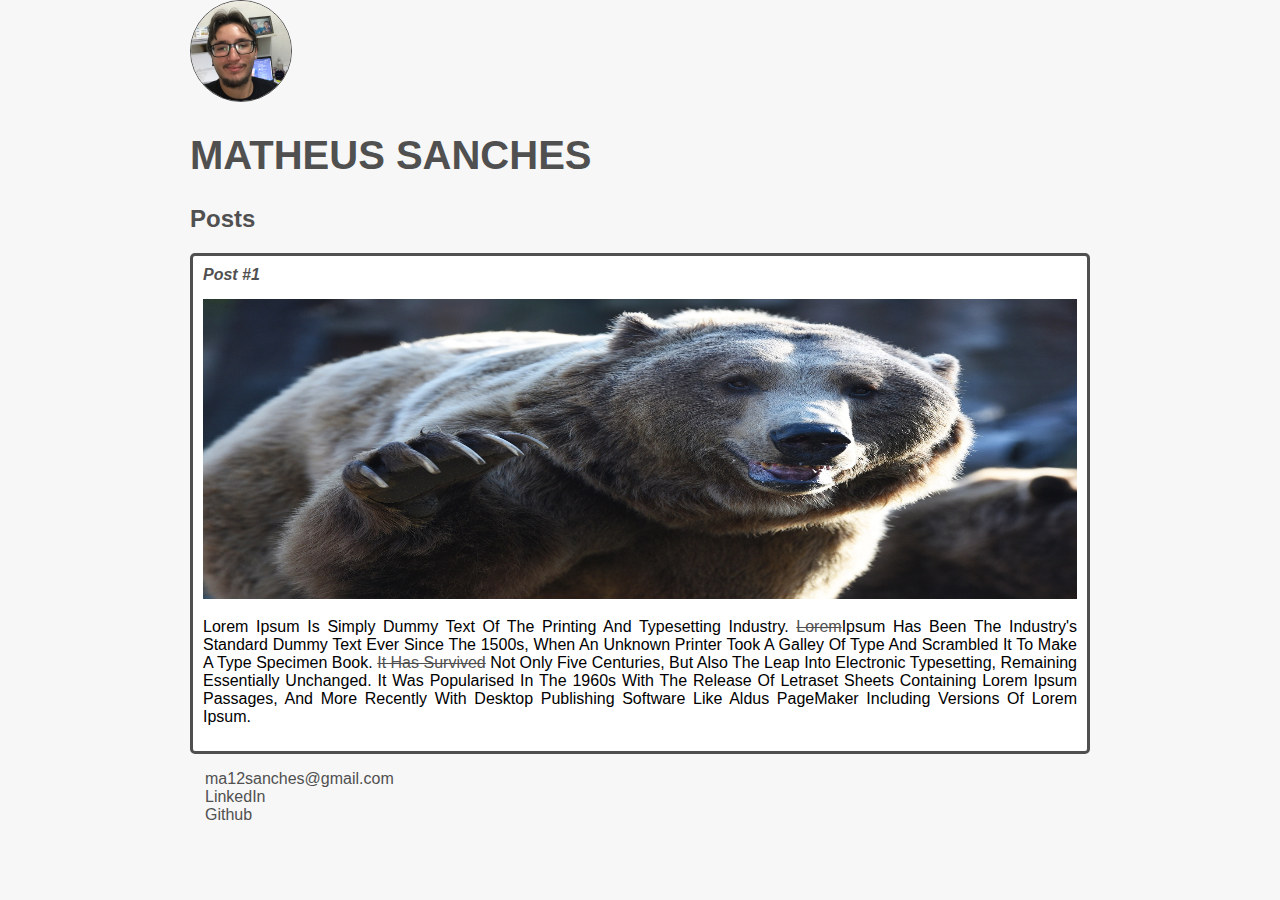
<file: 01-HTML-Class/index.html>
<!DOCTYPE html>
<html>
    <head>
        <meta charset="utf-8">
        <title>Matheus Sanches</title>
        <link rel="stylesheet" href="style.css">
    </head>
    <body>
        <header>
            <img src="matheus.jpg" alt="Rosto do Matheus" id="img_perfil">
            <h1 id="title">Matheus Sanches</h1>
        </header>
        <section>
            <header>
                <h2 class="subtitle">Posts</h2>
            </header>
            <article class="post">
                <header>
                    <h3 class="post_title">Post #1</h3>
                    <img src="urso.jpg" alt="Imagem de um urso pardo" class="post_img">
                </header>
                <p class="post_content">
                    Lorem Ipsum is simply dummy text of the printing and typesetting industry. 
                    <a href="https://www.linkedin.com/in/matheus-sanches-barreiros-96a022207/" target="_blank">Lorem</a>Ipsum has been the industry's standard dummy text ever since the 1500s, when an unknown printer took a galley of type and scrambled it to make a type specimen book. <a href="mailto:matheus@gmail.com">It has survived</a> not only five centuries, but also the leap into electronic typesetting, remaining essentially unchanged. It was popularised in the 1960s with the release of Letraset sheets containing Lorem Ipsum passages, and more recently with desktop publishing software like Aldus PageMaker including versions of Lorem Ipsum.
                </p>
            </article>
        </section>
        <footer>
            <ul class="contacts_list">
                <li>
                    <a href="mailto:ma12sanches@gmail.com" target="_blank">ma12sanches@gmail.com</a>
                </li>
                <li>
                    <a 
                    href="https://www.linkedin.com/in/matheus-sanches-barreiros-96a022207/"
                    target="_blank">LinkedIn
                    </a>
                </li>
                <li>
                    <a href="https://github.com/MatheusSanches02" target="_blank">Github</a>
                </li>
            </ul>
        </footer>
    </body>
</html>
</file>
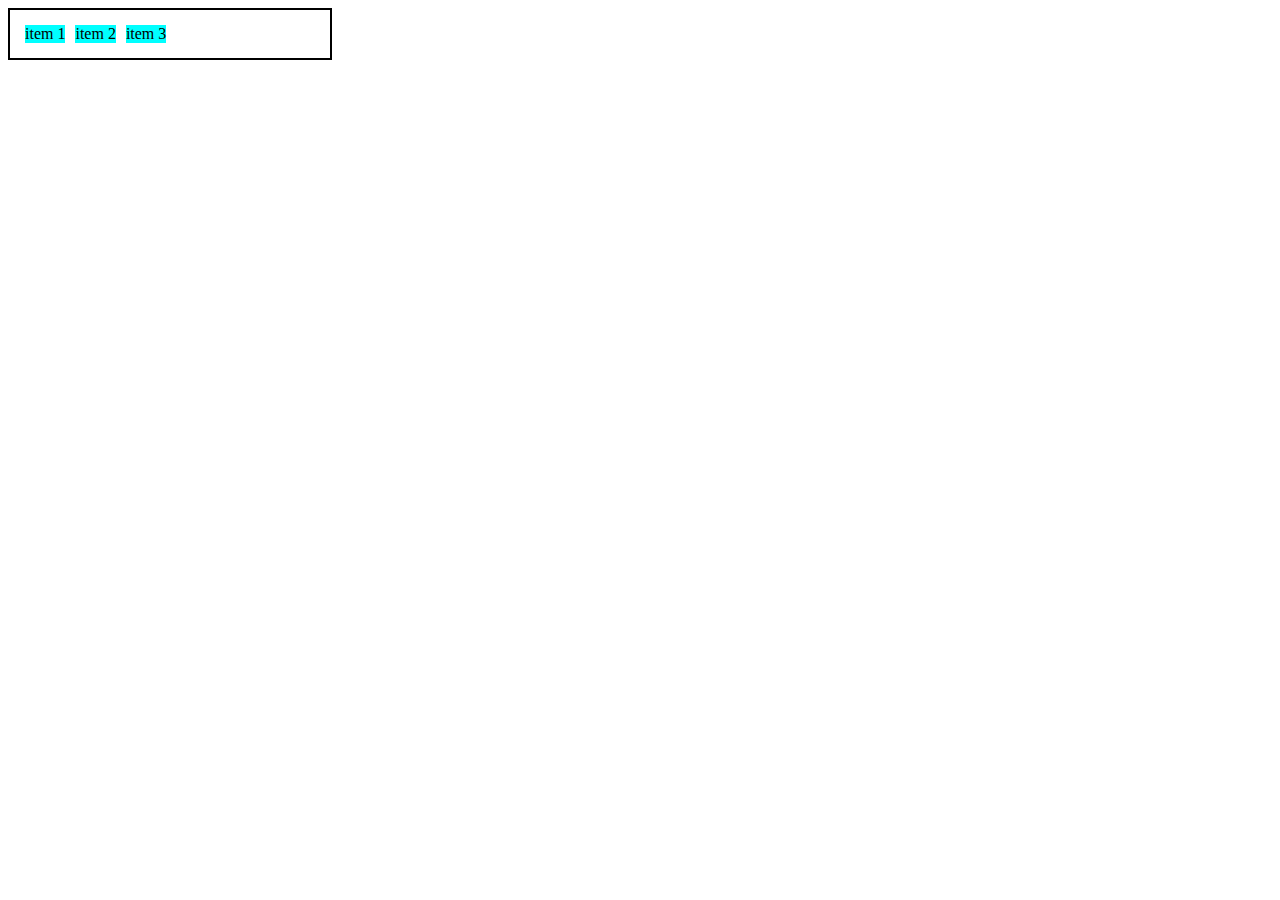
<file: 02-CSS-Flexbox/0-display-flex.html>
<!DOCTYPE html>
<html lang="pt-br">
<head>
    <meta charset="UTF-8">
    <meta name="viewport" content="width=device-width, initial-scale=1.0">
    <title>Fundamentos - Display Flex</title>
    <style>
        .flex{
            max-width: 300px;
            padding: 10px;
            border: 2px solid black;
            display: flex;
        }

        .item{
            background-color: aqua;
            margin: 5px;
        }
    </style>
</head>
<body>
    <div class="flex">
        <div class="item">item 1</div>
        <div class="item">item 2</div>
        <div class="item">item 3</div>
    </div>
</body>
</html>
</file>
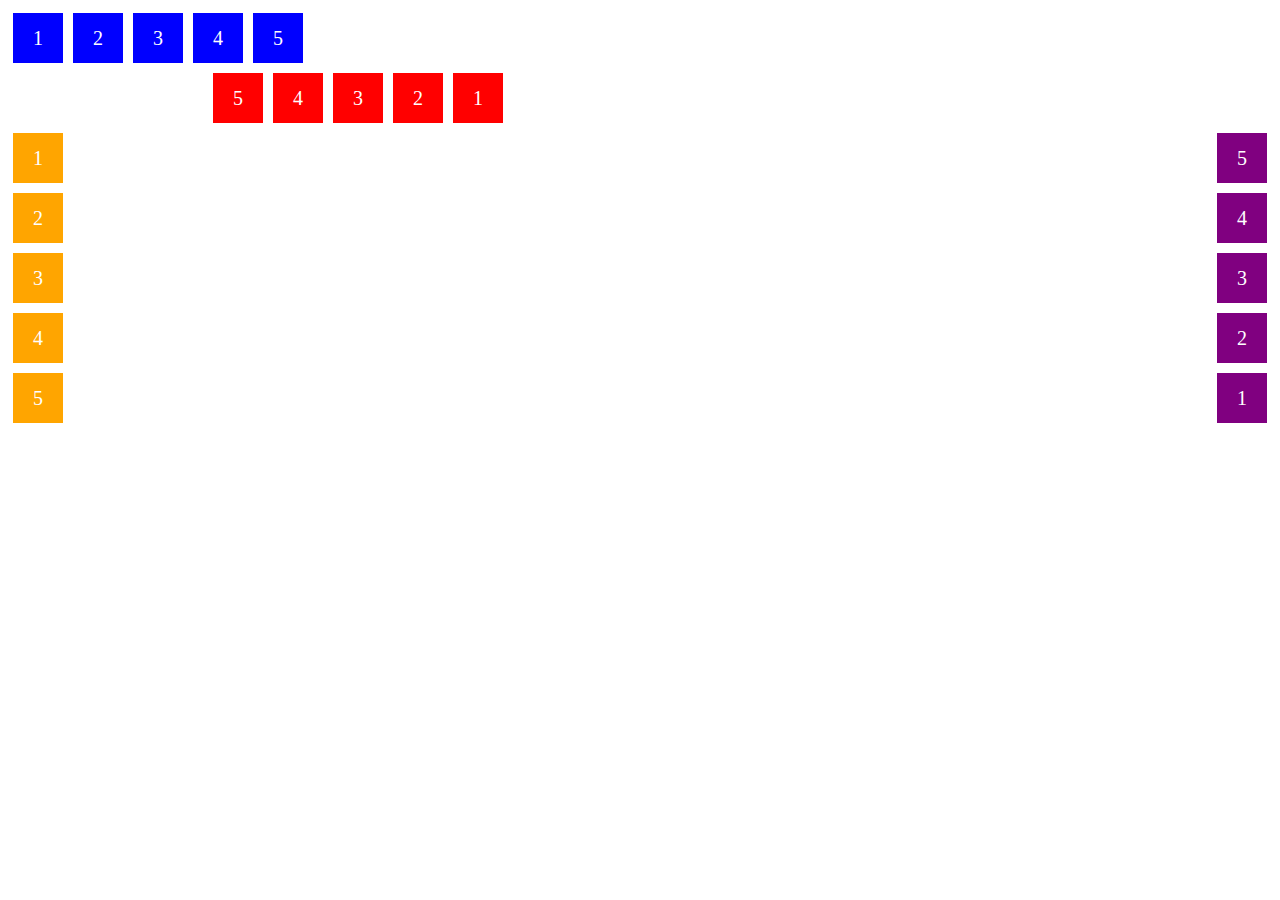
<file: 02-CSS-Flexbox/1-flex-direction.html>
<!DOCTYPE html>
<html lang="en">
<head>
    <meta charset="UTF-8">
    <meta name="viewport" content="width=device-width, initial-scale=1.0">
    <title>Fundamento -Flex Direction</title>
    <style>
        .flex-container{
            margin: 0;
            padding: 0;
            display: flex;
            list-style: none;
            max-width: 500px;
        }

        .flex-item{
            background: blue;
            height: 50px;
            width: 50px;
            line-height: 50px;
            font-size: 20px;
            color: white;
            text-align: center;
            margin: 5px;
        }

        .row{
            flex-direction: row;
        }

        .row-reverse{
            flex-direction: row-reverse;
        }

        .row-reverse li{
            background-color: red;
        }

        .column{
            float: left;
            flex-direction: column;
        }
        .column li{
            background: orange;
        }

        .column-reverse{
            float: right;
            flex-direction: column-reverse;
        }

        .column-reverse li{
            background: purple;
        }
    </style>
</head>
<body>
    <ul class="flex-container row">
        <li class="flex-item">1</li>
        <li class="flex-item">2</li>
        <li class="flex-item">3</li>
        <li class="flex-item">4</li>
        <li class="flex-item">5</li>
    </ul>
    <ul class="flex-container row-reverse">
        <li class="flex-item">1</li>
        <li class="flex-item">2</li>
        <li class="flex-item">3</li>
        <li class="flex-item">4</li>
        <li class="flex-item">5</li>
    </ul>
    <ul class="flex-container column">
        <li class="flex-item">1</li>
        <li class="flex-item">2</li>
        <li class="flex-item">3</li>
        <li class="flex-item">4</li>
        <li class="flex-item">5</li>
    </ul>
    <ul class="flex-container column-reverse">
        <li class="flex-item">1</li>
        <li class="flex-item">2</li>
        <li class="flex-item">3</li>
        <li class="flex-item">4</li>
        <li class="flex-item">5</li>
    </ul>
</body>
</html>
</file>
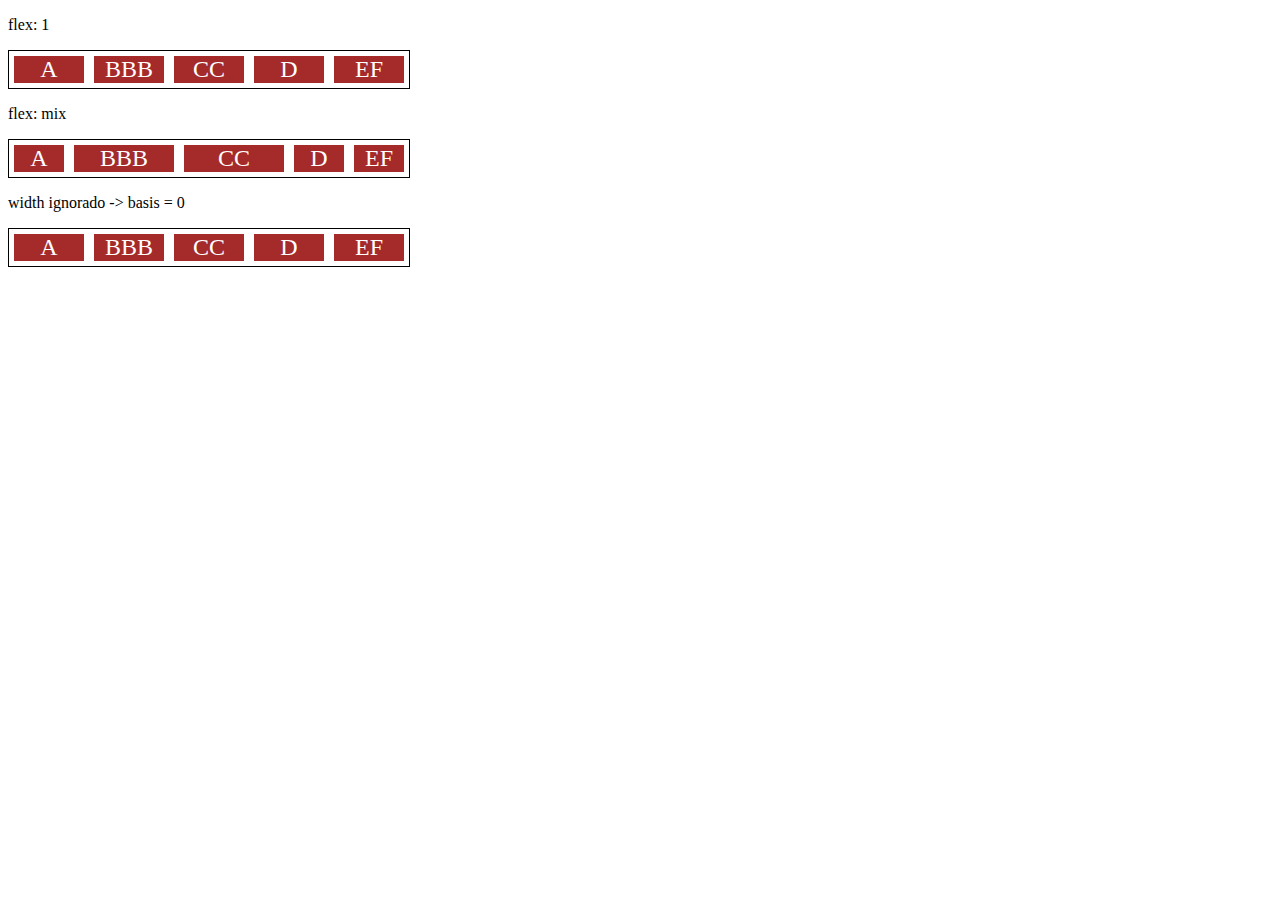
<file: 02-CSS-Flexbox/10-flex.html>
<!DOCTYPE html>
<html lang="en">
<head>
    <meta charset="UTF-8">
    <meta name="viewport" content="width=device-width, initial-scale=1.0">
    <title>Fundamentos - flex</title>
    <style>
        .flex-container{
            display: flex;
            border: 1px solid black;
            max-width: 400px;
            margin-bottom: 10px;
        }

        .item{
            background-color: brown;
            color: white;
            font-size: 24px;
            text-align: center;
            margin: 5PX;
        }

        .flex-1{
            flex: 1; 
            /* grow = 1, shrink = 1, basis = 0 */
        }

        .largura{
            width: 200px;
            /* min-width: 250px; */
        }

        .flex-2{
            flex: 2; 
            /* grow = 2, shrink = 1, basis = 0 */
        }

    </style>
</head>
<body>
    <p>flex: 1</p>
    <div class="flex-container">
        <div class="item flex-1">A</div>
        <div class="item flex-1">BBB</div>
        <div class="item flex-1">CC</div>
        <div class="item flex-1">D</div>
        <div class="item flex-1">EF</div>
    </div>

    <p>flex: mix</p>
    <div class="flex-container">
        <div class="item flex-1">A</div>
        <div class="item flex-2">BBB</div>
        <div class="item flex-2">CC</div>
        <div class="item flex-1">D</div>
        <div class="item flex-1">EF</div>
    </div>

    <p>width ignorado -> basis = 0</p>

    <div class="flex-container">
        <div class="item flex-1 largura">A</div>
        <div class="item flex-1 largura">BBB</div>
        <div class="item flex-1 largura">CC</div>
        <div class="item flex-1 largura">D</div>
        <div class="item flex-1 largura">EF</div>
    </div>
</body>
</html>
</file>
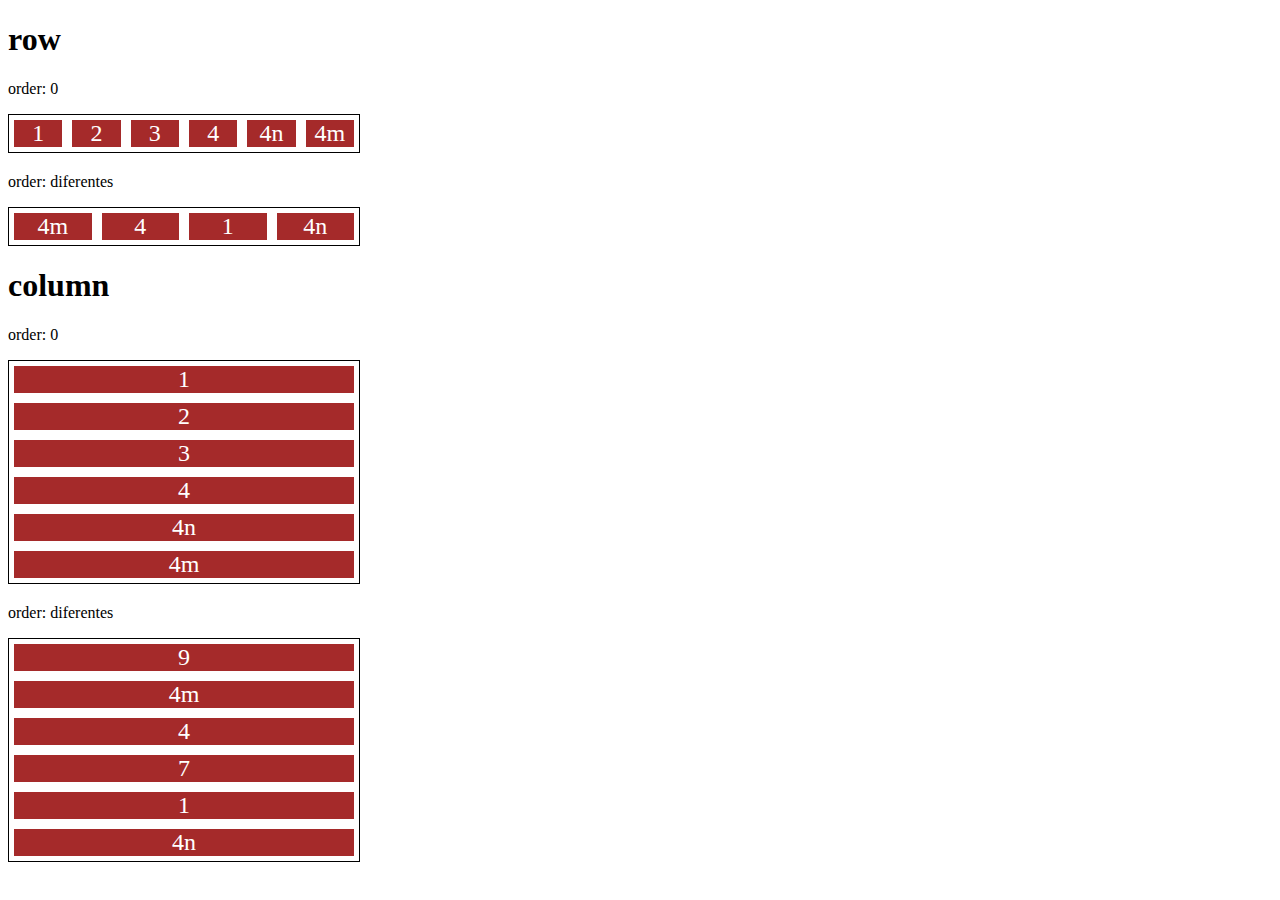
<file: 02-CSS-Flexbox/11-order.html>
<!DOCTYPE html>
<html lang="en">
<head>
    <meta charset="UTF-8">
    <meta name="viewport" content="width=device-width, initial-scale=1.0">
    <title>Fundamentos - order</title>

    <style>
        .flex-container{
            display: flex;
            max-width: 350px;
            border: 1px solid black;
            margin-bottom: 20px;
        }

        .item{
            flex: 1;
            background: brown;
            color: white;
            text-align: center;
            font-size: 24px;
            margin: 5px;
        }
        .o1{
            order: 1;
        }

        .o2{
            order: 2;
        }

        .o3{
            order: 3;
        }

        .o4{
            order: 4;
        }

        .direction{
            flex-direction: column;
        }
    </style>
</head>
<body>
    <h1>row</h1>
    <p>order: 0</p>
    <div class="flex-container">
        <div class="item">1</div>
        <div class="item">2</div>
        <div class="item">3</div>
        <div class="item">4</div>
        <div class="item">4n</div>
        <div class="item">4m</div>
    </div>

    <p>order: diferentes</p>
    <div class="flex-container">
        <div class="item o3">1</div>
        <div class="item o2">4</div>
        <div class="item o3">4n</div>
        <div class="item o1">4m</div>
    </div>


    <h1>column</h1>
    <p>order: 0</p>
    <div class="flex-container direction">
        <div class="item">1</div>
        <div class="item">2</div>
        <div class="item">3</div>
        <div class="item">4</div>
        <div class="item">4n</div>
        <div class="item">4m</div>
    </div>

    <p>order: diferentes</p>
    <div class="flex-container direction">
        <div class="item o3">7</div>
        <div class="item o1">9</div>
        <div class="item o3">1</div>
        <div class="item o2">4</div>
        <div class="item o3">4n</div>
        <div class="item o1">4m</div>
    </div>
</body>
</html>
</file>
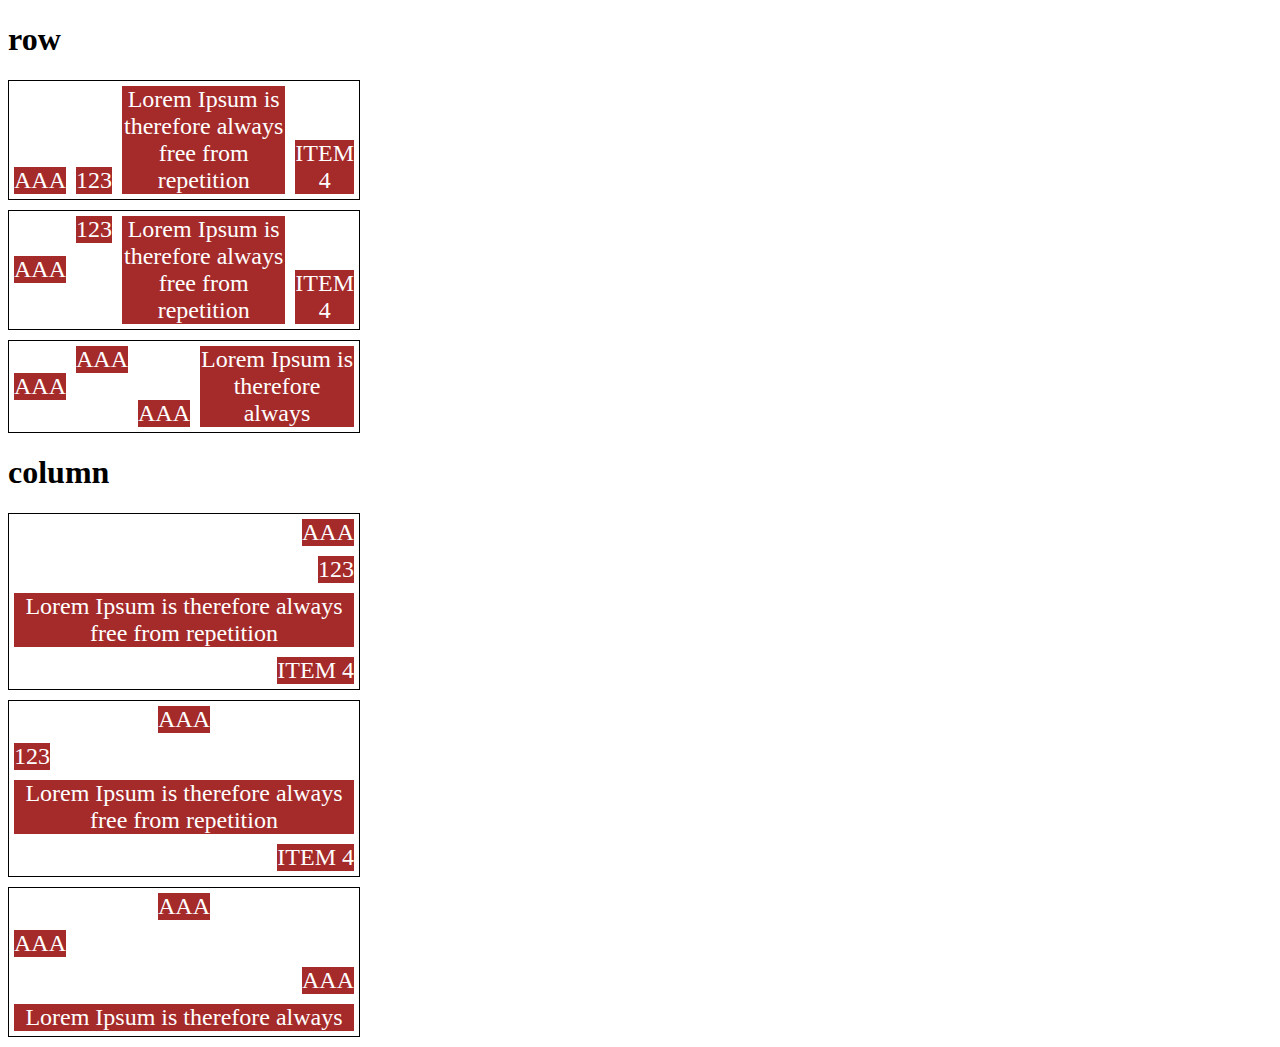
<file: 02-CSS-Flexbox/13-align-self.html>
<!DOCTYPE html>
<html lang="en">
<head>
    <meta charset="UTF-8">
    <meta name="viewport" content="width=device-width, initial-scale=1.0">
    <title>Fundamnetos - align self</title>

    <style>
        .flex-container{
            max-width: 350px;
            border: 1px solid;
            margin-bottom: 10px;
            display: flex;
        }

        .align-container{
            align-items: flex-end;
        }

        .item{
            background-color: brown;
            color: white;
            font-size: 24px;
            text-align: center;
            margin: 5px;
        }

        .center{
            align-self: center;
        }

        .start{
            align-self: flex-start;
        }

        .end{
            align-self: flex-end;
        }

        .baseline{
            align-self: baseline;
        }

        .stretch{
            align-self: stretch;
        }

        .auto{
            align-self: auto;
        }

        .direction{
            flex-direction: column;
        }
    </style>
</head>
<body>

    <h1>row</h1>
    <section class="flex-container align-container">
        <div class="item auto">AAA</div>
        <div class="item auto">123</div>
        <div class="item auto">Lorem Ipsum is therefore always free from repetition</div>
        <div class="item auto">ITEM 4</div>
    </section>

    <section class="flex-container">
        <div class="item center">AAA</div>
        <div class="item start">123</div>
        <div class="item stretch">Lorem Ipsum is therefore always free from repetition</div>
        <div class="item end">ITEM 4</div>
    </section>

    <section class="flex-container">
        <div class="item center">AAA</div>
        <div class="item start">AAA</div>
        <div class="item end">AAA</div>
        <div class="item stretch">Lorem Ipsum is therefore always</div>
    </section>

    <h1>column</h1>

    <section class="flex-container align-container direction">
        <div class="item auto">AAA</div>
        <div class="item auto">123</div>
        <div class="item auto">Lorem Ipsum is therefore always free from repetition</div>
        <div class="item auto">ITEM 4</div>
    </section>

    <section class="flex-container direction">
        <div class="item center">AAA</div>
        <div class="item start">123</div>
        <div class="item stretch">Lorem Ipsum is therefore always free from repetition</div>
        <div class="item end">ITEM 4</div>
    </section>

    <section class="flex-container direction">
        <div class="item center">AAA</div>
        <div class="item start">AAA</div>
        <div class="item end">AAA</div>
        <div class="item stretch">Lorem Ipsum is therefore always</div>
    </section>
    
    
</body>
</html>
</file>
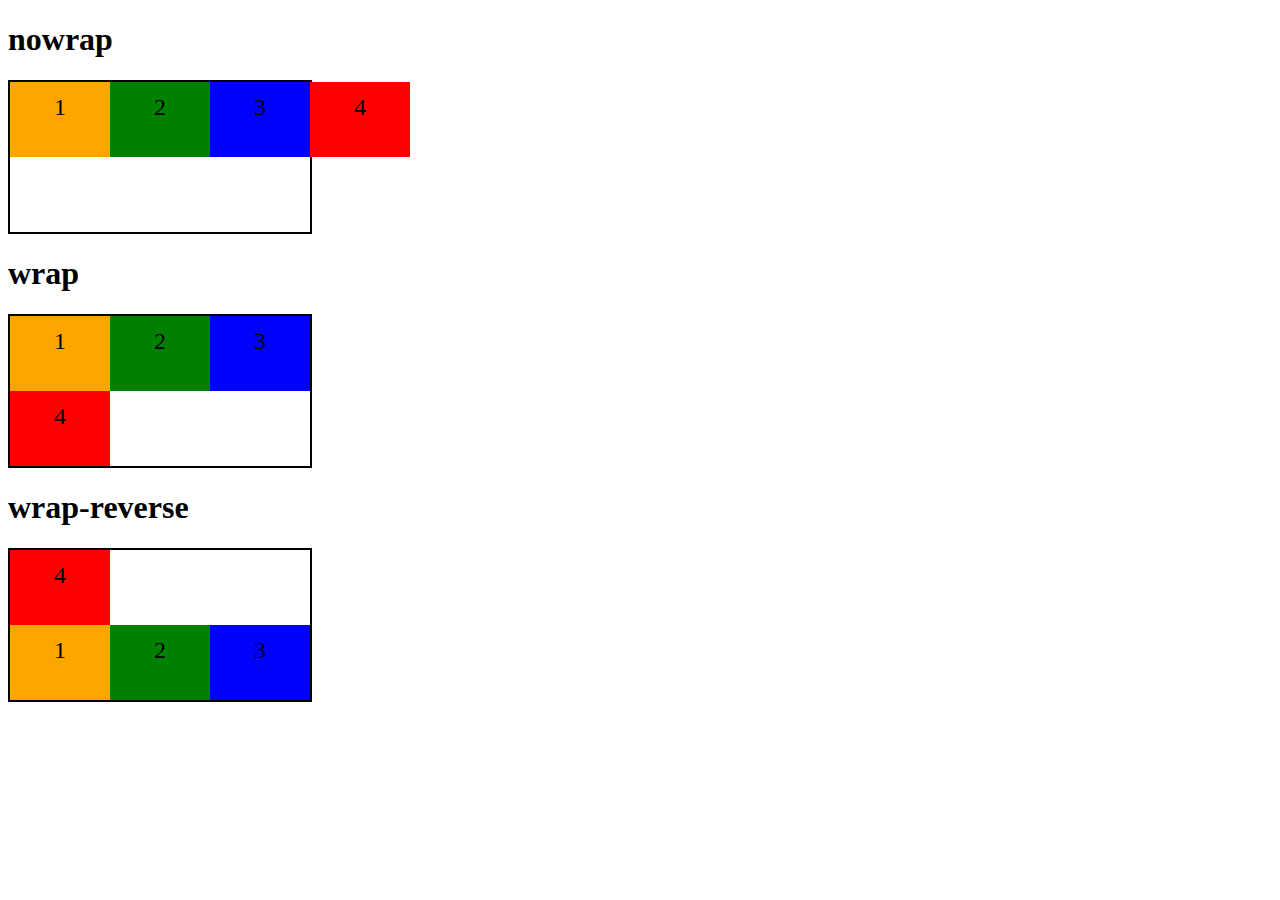
<file: 02-CSS-Flexbox/2-flex-wrap.html>
<!DOCTYPE html>
<html lang="en">
<head>
    <meta charset="UTF-8">
    <meta name="viewport" content="width=device-width, initial-scale=1.0">
    <title>Fundamentos - Flex Wrap</title>
    <style>
        .flex-container{
            display: flex;
            height: 150px;
            border: 2px solid black;
            max-width: 300px;
        }

        .item{
            font-size: 24px;
            height: 50%;
            text-align: center;
            min-width: 100px;
            line-height: 50px;
        }

        .nowrap{
            flex-wrap: nowrap;
        }

        .wrap{
            flex-wrap: wrap;
        }

        .wrap-reverse{
            flex-wrap: wrap-reverse;
        }

        .blue{
            background-color: blue;
        }

        .green{
            background-color: green;
        }

        .orange{
            background-color: orange;
        }

        .red{
            background-color: red;
        }
    </style>
</head>
<body>
    <h1>nowrap</h1>

    <div class="flex-container nowrap">
        <div class="item orange">1</div>
        <div class="item green">2</div>
        <div class="item blue">3</div>
        <div class="item red">4</div>
    </div>

    <h1>wrap</h1>

    <div class="flex-container wrap">
        <div class="item orange">1</div>
        <div class="item green">2</div>
        <div class="item blue">3</div>
        <div class="item red">4</div>
    </div>

    <h1>wrap-reverse</h1>

    <div class="flex-container wrap-reverse">
        <div class="item orange">1</div>
        <div class="item green">2</div>
        <div class="item blue">3</div>
        <div class="item red">4</div>
    </div>
</body>
</html>
</file>
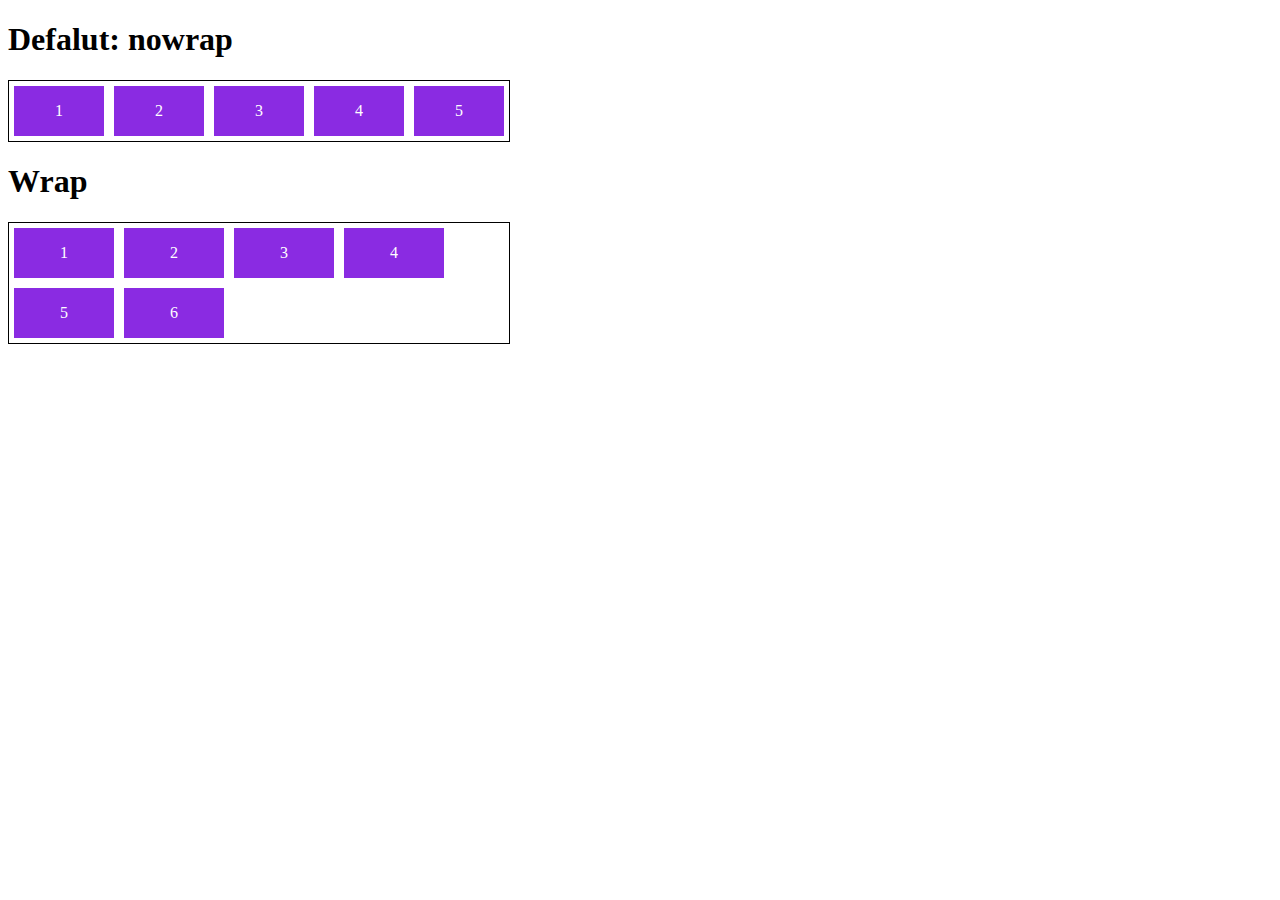
<file: 02-CSS-Flexbox/3-flex-flow.html>
<!DOCTYPE html>
<html lang="en">
<head>
    <meta charset="UTF-8">
    <meta name="viewport" content="width=device-width, initial-scale=1.0">
    <title>Fundamentos flex flow</title>

    <style>
        .flex-container{
            display: flex;
            border: 1px solid black;
            max-width: 500px;
            margin-bottom: 10px;
        }

        .default{
            flex-flow: row nowrap;
        }

        .wrap{
            flex-flow: row wrap;
        }

        .item{
            background-color: blueviolet;
            margin: 5px;
            color: white;
            text-align: center;
            width: 100px;
            height: 50px;
            line-height: 50px;
        }
    </style>
</head>
<body>
    <h1>Defalut: nowrap</h1>
    <div class="flex-container default">
        <div class="item">1</div>
        <div class="item">2</div>
        <div class="item">3</div>
        <div class="item">4</div>
        <div class="item">5</div>
    </div>

    <h1>Wrap</h1>
    <div class="flex-container wrap">
        <div class="item">1</div>
        <div class="item">2</div>
        <div class="item">3</div>
        <div class="item">4</div>
        <div class="item">5</div>
        <div class="item">6</div>
    </div>
</body>
</html>
</file>
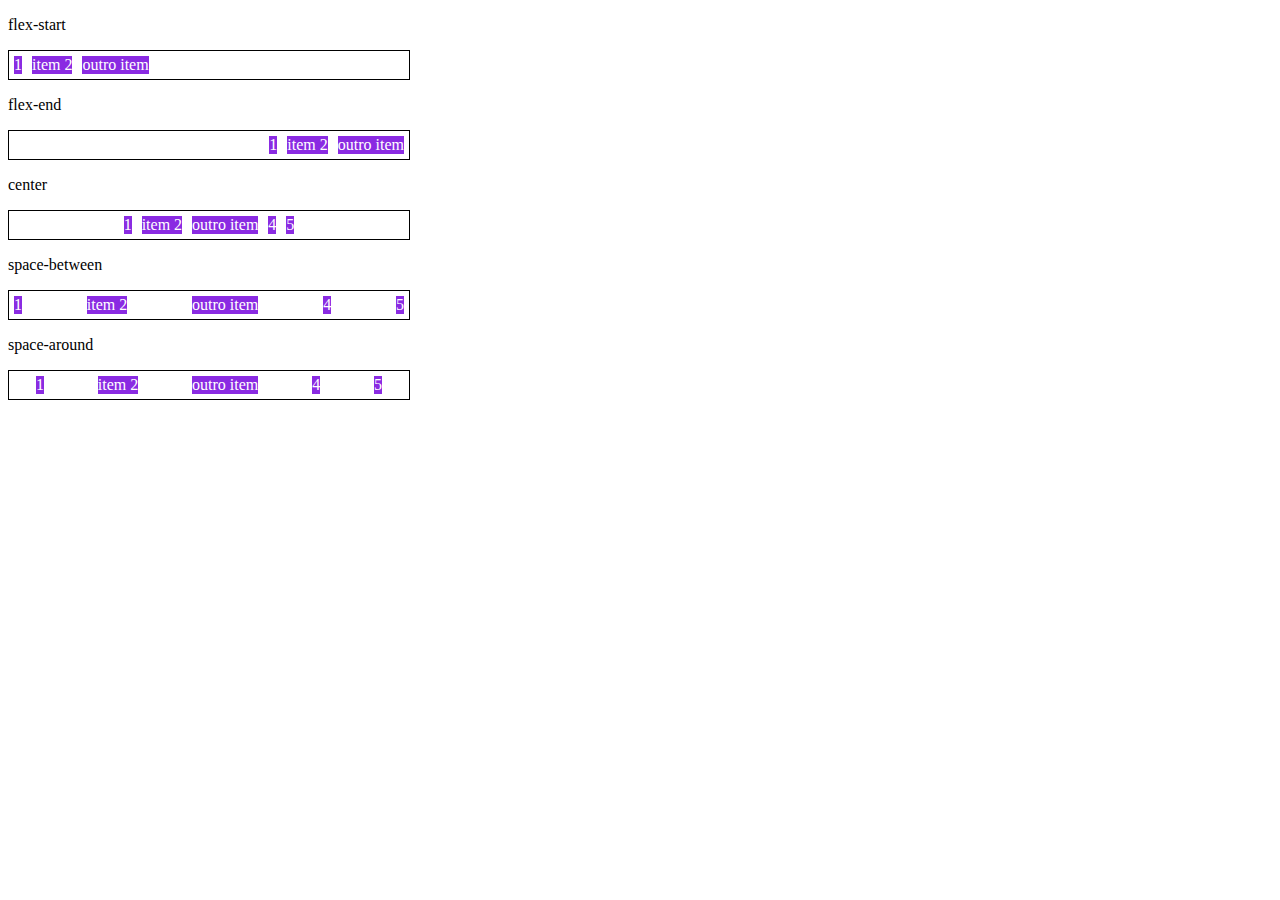
<file: 02-CSS-Flexbox/4-justify-content.html>
<!DOCTYPE html>
<html lang="en">
<head>
    <meta charset="UTF-8">
    <meta name="viewport" content="width=device-width, initial-scale=1.0">
    <title>Fundamentos - Justify Content</title>
    <style>
        .container{
            max-width: 400px;
            border: 1px solid black;
            margin: 0;
            display: flex;
            margin-bottom: 10px;
        }

        .item{
            background-color: blueviolet;
            margin: 5px;
            text-align: center;
            color: white;
        }
        
        .flex-start{
            justify-content: flex-start;
        }

        .flex-end{
            justify-content: flex-end;
        }

        .center{
            justify-content: center;
        }

        .space-between{
            justify-content: space-between;
        }

        .space-around{
            justify-content: space-around;
        }
    </style>
</head>
<body>
    <p>flex-start</p>
    <section class="container flex-start">
        <div class="item">1</div>
        <div class="item">item 2</div>
        <div class="item">outro item</div>
    </section>

    <p>flex-end</p>
    <section class="container flex-end">
        <div class="item">1</div>
        <div class="item">item 2</div>
        <div class="item">outro item</div>
    </section>

    <p>center</p>
    <section class="container center">
        <div class="item">1</div>
        <div class="item">item 2</div>
        <div class="item">outro item</div>
        <div class="item">4</div>
        <div class="item">5</div>
    </section>

    <p>space-between</p>
    <section class="container space-between">
        <div class="item">1</div>
        <div class="item">item 2</div>
        <div class="item">outro item</div>
        <div class="item">4</div>
        <div class="item">5</div>
    </section>

    <p>space-around</p>
    <section class="container space-around">
        <div class="item">1</div>
        <div class="item">item 2</div>
        <div class="item">outro item</div>
        <div class="item">4</div>
        <div class="item">5</div>
    </section>
</body>
</html>
</file>
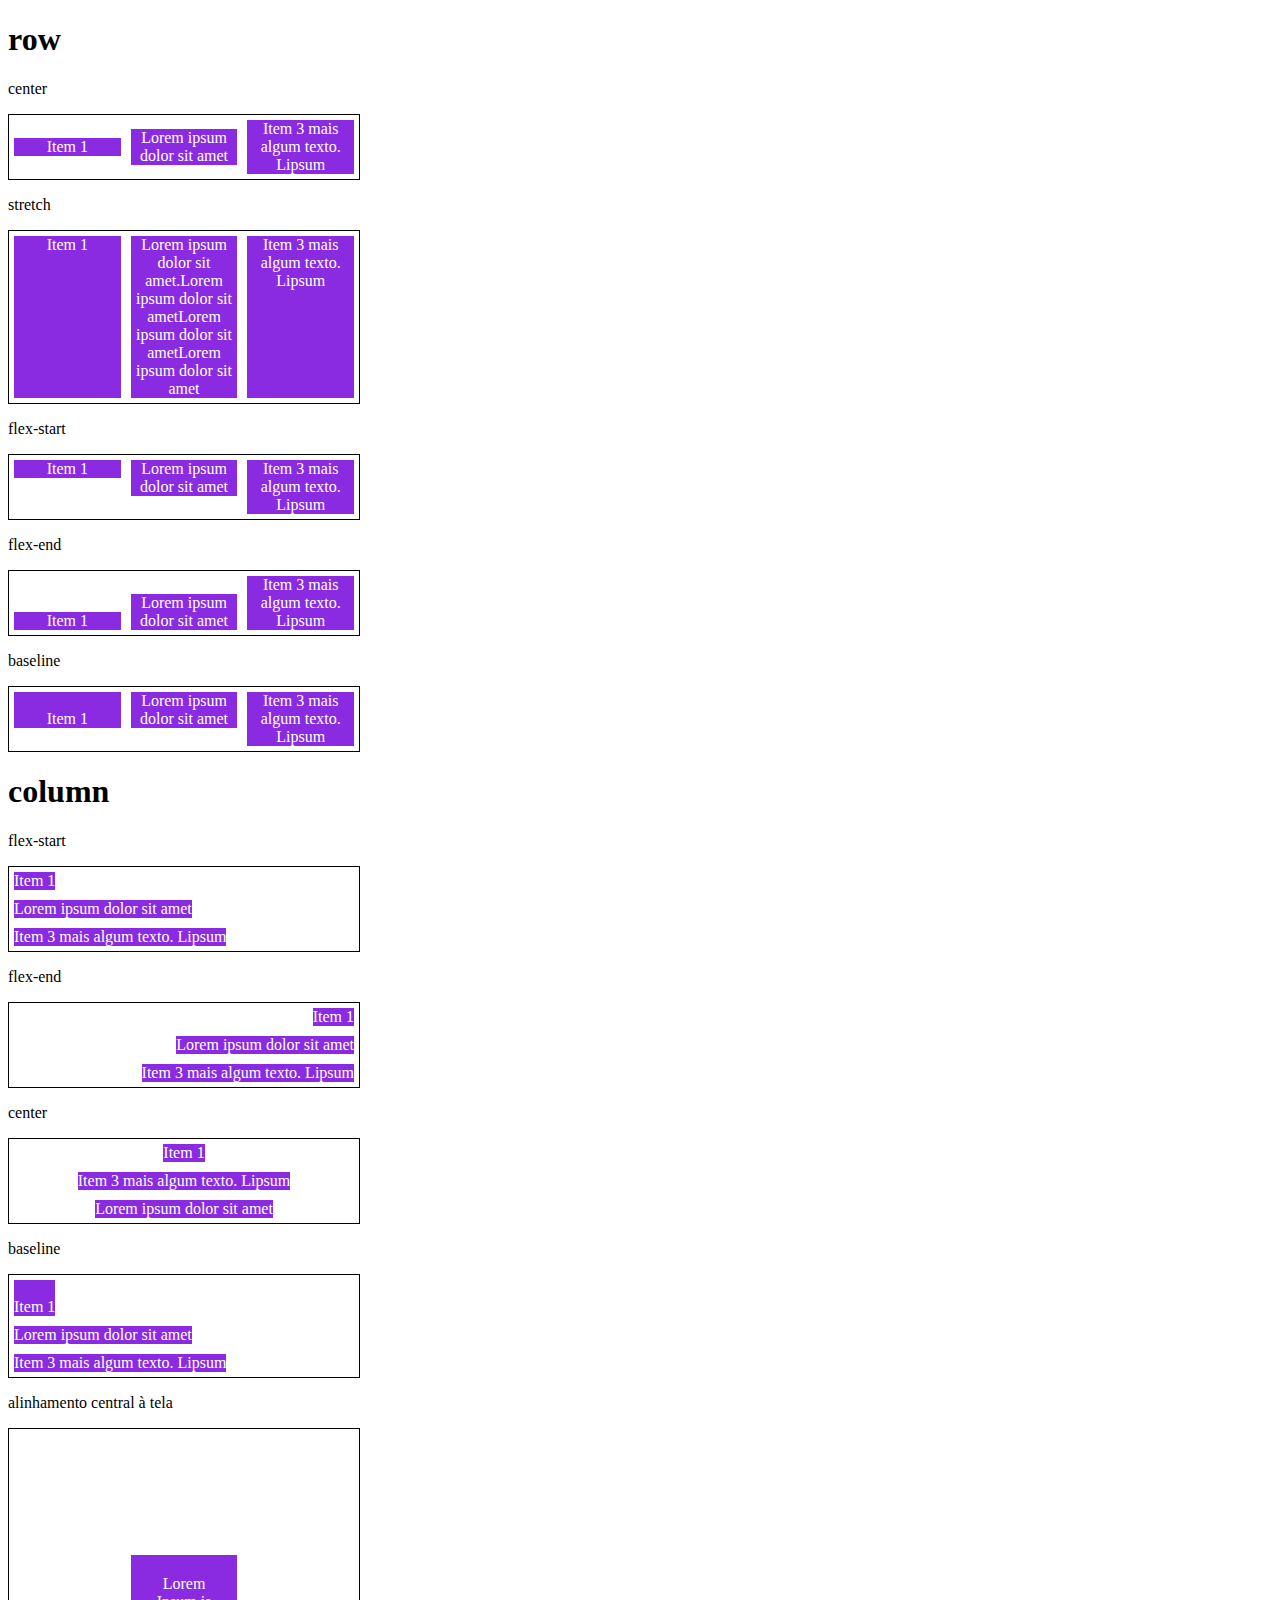
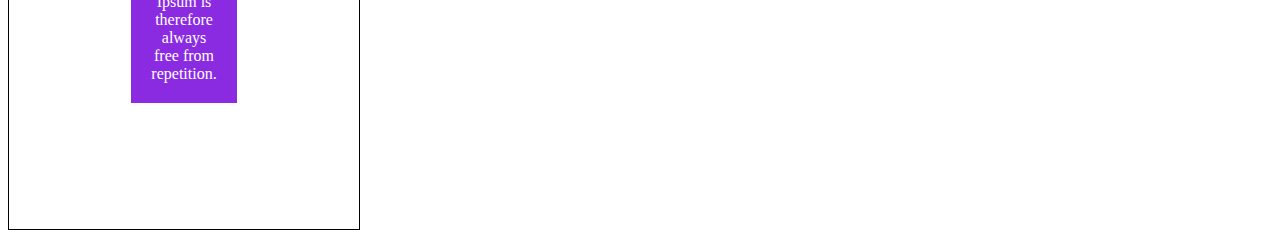
<file: 02-CSS-Flexbox/5-align-items.html>
<!DOCTYPE html>
<html lang="en">
<head>
    <meta charset="UTF-8">
    <meta name="viewport" content="width=device-width, initial-scale=1.0">
    <title>Fundamentos - align items</title>

    <style>
        .container{
            max-width: 350px;
            border: 1px solid black;
            display: flex;
        }

        .item{
            background-color: blueviolet;
            margin: 5px;
            color: white;
            text-align: center;
            flex: 1;
        }
        
        .center{
            align-items: center;
        }

        .stretch{
            align-items: stretch;
        }

        .start{
            align-items: flex-start;
        }

        .end{
            align-items: flex-end;
        }

        .baseline{
            align-items: baseline;
        }

        .column{
            flex-direction: column;
        }

        .central{
            height: 400px;
            justify-content: center;
        }
        .central .item{
            flex: 0;
            padding: 20px;
        }
    </style>
</head>
<body>
    <h1>row</h1>
    <p>center</p>
    <section class="container center">
        <div class="item">Item 1</div>
        <div class="item">Lorem ipsum dolor sit amet</div>
        <div class="item">Item 3 mais algum texto. Lipsum</div>
    </section>

    <p>stretch</p>
    <section class="container stretch">
        <div class="item">Item 1</div>
        <div class="item">Lorem ipsum dolor sit amet.Lorem ipsum dolor sit ametLorem ipsum dolor sit ametLorem ipsum dolor sit amet</div>
        <div class="item">Item 3 mais algum texto. Lipsum</div>
    </section>

    <p>flex-start</p>
    <section class="container start">
        <div class="item">Item 1</div>
        <div class="item">Lorem ipsum dolor sit amet</div>
        <div class="item">Item 3 mais algum texto. Lipsum</div>
    </section>

    <p>flex-end</p>
    <section class="container end">
        <div class="item">Item 1</div>
        <div class="item">Lorem ipsum dolor sit amet</div>
        <div class="item">Item 3 mais algum texto. Lipsum</div>
    </section>

    <p>baseline</p>
    <section class="container baseline">
        <div class="item"><br>Item 1</div>
        <div class="item">Lorem ipsum dolor sit amet</div>
        <div class="item">Item 3 mais algum texto. Lipsum</div>
    </section>

    <h1>column</h1>
    <p>flex-start</p>
    <section class="container start column">
        <div class="item">Item 1</div>
        <div class="item">Lorem ipsum dolor sit amet</div>
        <div class="item">Item 3 mais algum texto. Lipsum</div>
    </section>

    <p>flex-end</p>
    <section class="container end column">
        <div class="item">Item 1</div>
        <div class="item">Lorem ipsum dolor sit amet</div>
        <div class="item">Item 3 mais algum texto. Lipsum</div>
    </section>

    <p>center</p>
    <section class="container center column">
        <div class="item">Item 1</div>
        <div class="item">Item 3 mais algum texto. Lipsum</div>
        <div class="item">Lorem ipsum dolor sit amet</div>
    </section>

    <p>baseline</p>
    <section class="container baseline column">
        <div class="item"><br>Item 1</div>
        <div class="item">Lorem ipsum dolor sit amet</div>
        <div class="item">Item 3 mais algum texto. Lipsum</div>
    </section>

    <p>alinhamento central à tela</p>
    <section class="container central center">
        <div class="item"> Lorem Ipsum is therefore always free from repetition.</div>
    </section>
</body>
</html>
</file>
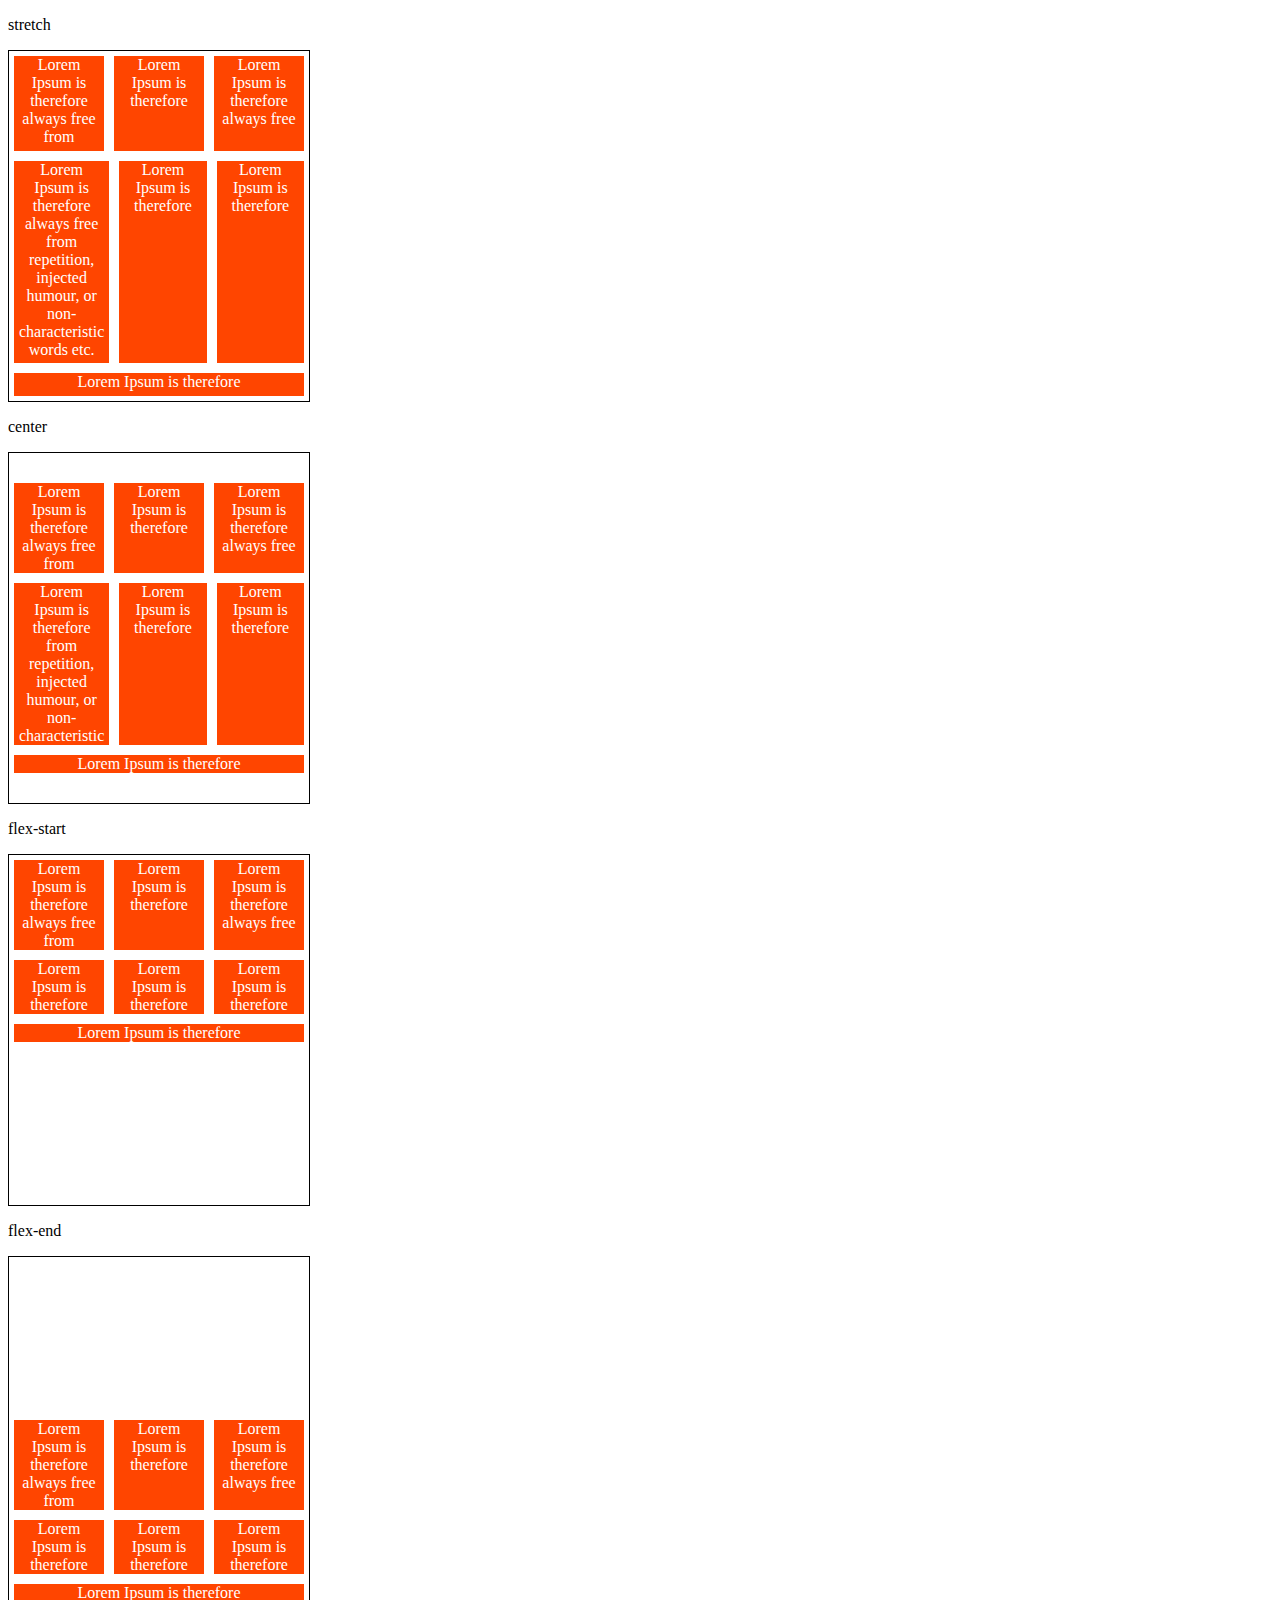
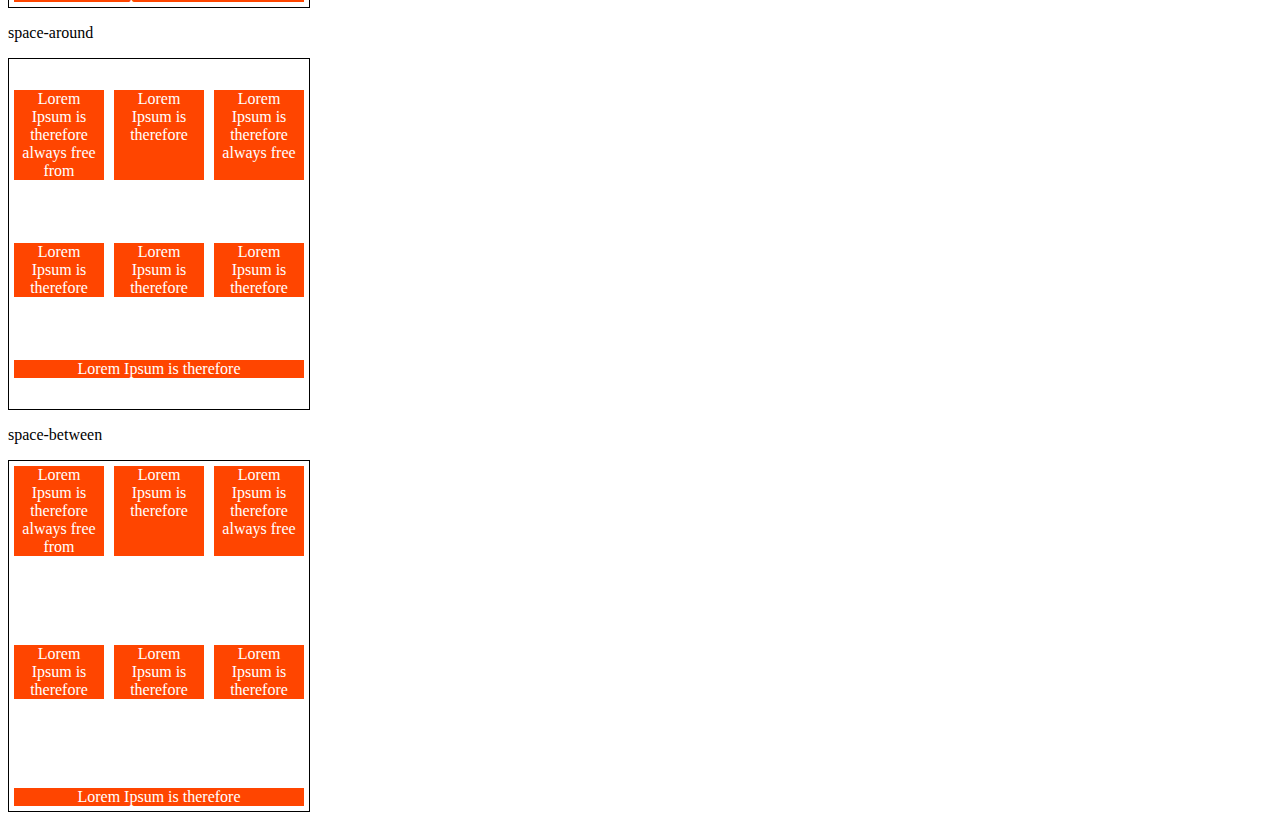
<file: 02-CSS-Flexbox/6-align-content.html>
<!DOCTYPE html>
<html lang="en">
<head>
    <meta charset="UTF-8">
    <meta name="viewport" content="width=device-width, initial-scale=1.0">
    <title>Fundamentos - align content</title>
    <style>
        .container{
            height: 350px;
            max-width: 300px;
            display: flex;
            flex-wrap: wrap;
            border: 1px solid black;
        }

        .item{
            background-color: orangered;
            padding: 0 5px;
            margin: 5px;
            flex: 1;
            text-align: center;
            color: white;
        }
        .stretch{
            align-content: stretch;
        }

        .center{
            align-content: center;
        }

        .flex-start{
            align-content: flex-start;
        }

        .flex-end{
            align-content: flex-end;
        }

        .space-around{
            align-content: space-around;
        }

        .space-between{
            align-content: space-between;
        }
    </style>
</head>
<body>
    <p>stretch</p>
    <div class="container stretch">
        <div class="item">Lorem Ipsum is therefore always free from</div>
        <div class="item">Lorem Ipsum is therefore</div>
        <div class="item">Lorem Ipsum is therefore always free</div>
        <div class="item">Lorem Ipsum is therefore always free from repetition, injected humour, or non-characteristic words etc.</div>
        <div class="item">Lorem Ipsum is therefore</div>
        <div class="item">Lorem Ipsum is therefore</div>
        <div class="item">Lorem Ipsum is therefore</div>
    </div>
    
    <p>center</p>
    <div class="container center">
        <div class="item">Lorem Ipsum is therefore always free from</div>
        <div class="item">Lorem Ipsum is therefore</div>
        <div class="item">Lorem Ipsum is therefore always free</div>
        <div class="item">Lorem Ipsum is therefore from repetition, injected humour, or non-characteristic</div>
        <div class="item">Lorem Ipsum is therefore</div>
        <div class="item">Lorem Ipsum is therefore</div>
        <div class="item">Lorem Ipsum is therefore</div>
    </div>


    <p>flex-start</p>
    <div class="container flex-start">
        <div class="item">Lorem Ipsum is therefore always free from</div>
        <div class="item">Lorem Ipsum is therefore</div>
        <div class="item">Lorem Ipsum is therefore always free</div>
        <div class="item">Lorem Ipsum is therefore</div>
        <div class="item">Lorem Ipsum is therefore</div>
        <div class="item">Lorem Ipsum is therefore</div>
        <div class="item">Lorem Ipsum is therefore</div>
    </div>

    <p>flex-end</p>
    <div class="container flex-end">
        <div class="item">Lorem Ipsum is therefore always free from</div>
        <div class="item">Lorem Ipsum is therefore</div>
        <div class="item">Lorem Ipsum is therefore always free</div>
        <div class="item">Lorem Ipsum is therefore</div>
        <div class="item">Lorem Ipsum is therefore</div>
        <div class="item">Lorem Ipsum is therefore</div>
        <div class="item">Lorem Ipsum is therefore</div>
    </div>

    <p>space-around</p>
    <div class="container space-around">
        <div class="item">Lorem Ipsum is therefore always free from</div>
        <div class="item">Lorem Ipsum is therefore</div>
        <div class="item">Lorem Ipsum is therefore always free</div>
        <div class="item">Lorem Ipsum is therefore</div>
        <div class="item">Lorem Ipsum is therefore</div>
        <div class="item">Lorem Ipsum is therefore</div>
        <div class="item">Lorem Ipsum is therefore</div>
    </div>

    <p>space-between</p>
    <div class="container space-between">
        <div class="item">Lorem Ipsum is therefore always free from</div>
        <div class="item">Lorem Ipsum is therefore</div>
        <div class="item">Lorem Ipsum is therefore always free</div>
        <div class="item">Lorem Ipsum is therefore</div>
        <div class="item">Lorem Ipsum is therefore</div>
        <div class="item">Lorem Ipsum is therefore</div>
        <div class="item">Lorem Ipsum is therefore</div>
    </div>
</body>
</html>
</file>
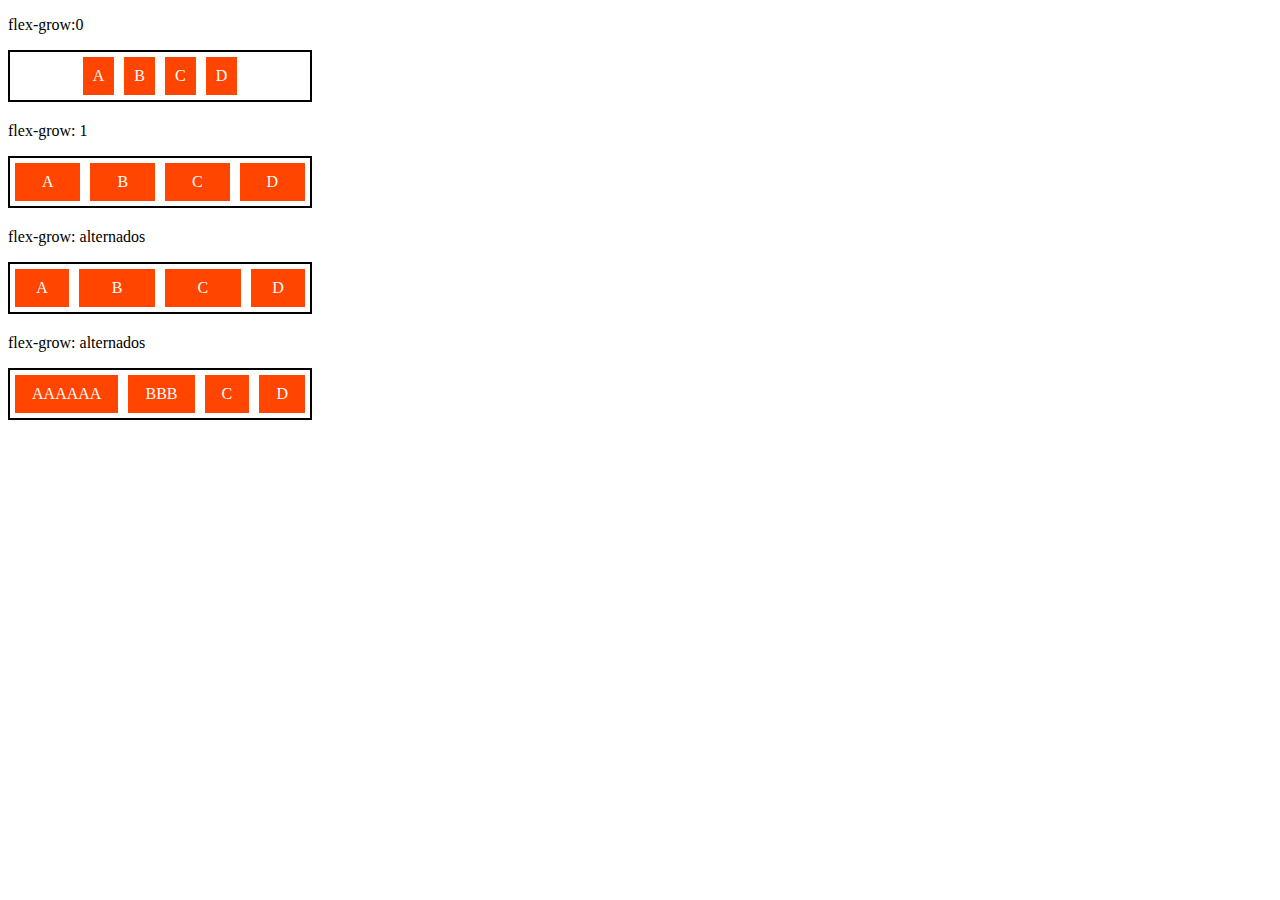
<file: 02-CSS-Flexbox/7-flex-grow.html>
<!DOCTYPE html>
<html lang="en">
<head>
    <meta charset="UTF-8">
    <meta name="viewport" content="width=device-width, initial-scale=1.0">
    <title>Fundamentos - flex grow</title>
    <style>
        .flex-container{
            display: flex;
            border: 2px solid black;
            max-width: 300px;
            margin-bottom: 20px;
            justify-content: center;
        }

        .item{
            background-color: orangered;
            margin: 5px;
            padding: 10px;
            text-align: center;
            color: white;
        }

        .fg-0{
            flex-grow: 0;
        }

        .fg-1{
            flex-grow: 1;
        }

        .fg-2{
            flex-grow: 2;
        }

        .fg-3{
            flex-grow: 3;
        }
    </style>
</head>
<body>
    <p>flex-grow:0</p>
    <div class="flex-container">
        <div class="item fg-0">A</div>
        <div class="item fg-0">B</div>
        <div class="item fg-0">C</div>
        <div class="item fg-0">D</div>
    </div>

    <p>flex-grow: 1</p>
    <div class="flex-container">
        <div class="item fg-1">A</div>
        <div class="item fg-1">B</div>
        <div class="item fg-1">C</div>
        <div class="item fg-1">D</div>
    </div>

    <p>flex-grow: alternados</p>
    <div class="flex-container">
        <div class="item fg-1">A</div>
        <div class="item fg-2">B</div>
        <div class="item fg-2">C</div>
        <div class="item fg-1">D</div>
    </div>
    <p>flex-grow: alternados</p>
    <div class="flex-container">
        <div class="item fg-2">AAAAAA</div>
        <div class="item fg-2">BBB</div>
        <div class="item fg-2">C</div>
        <div class="item fg-2">D</div>
    </div>
</body>
</html>
</file>
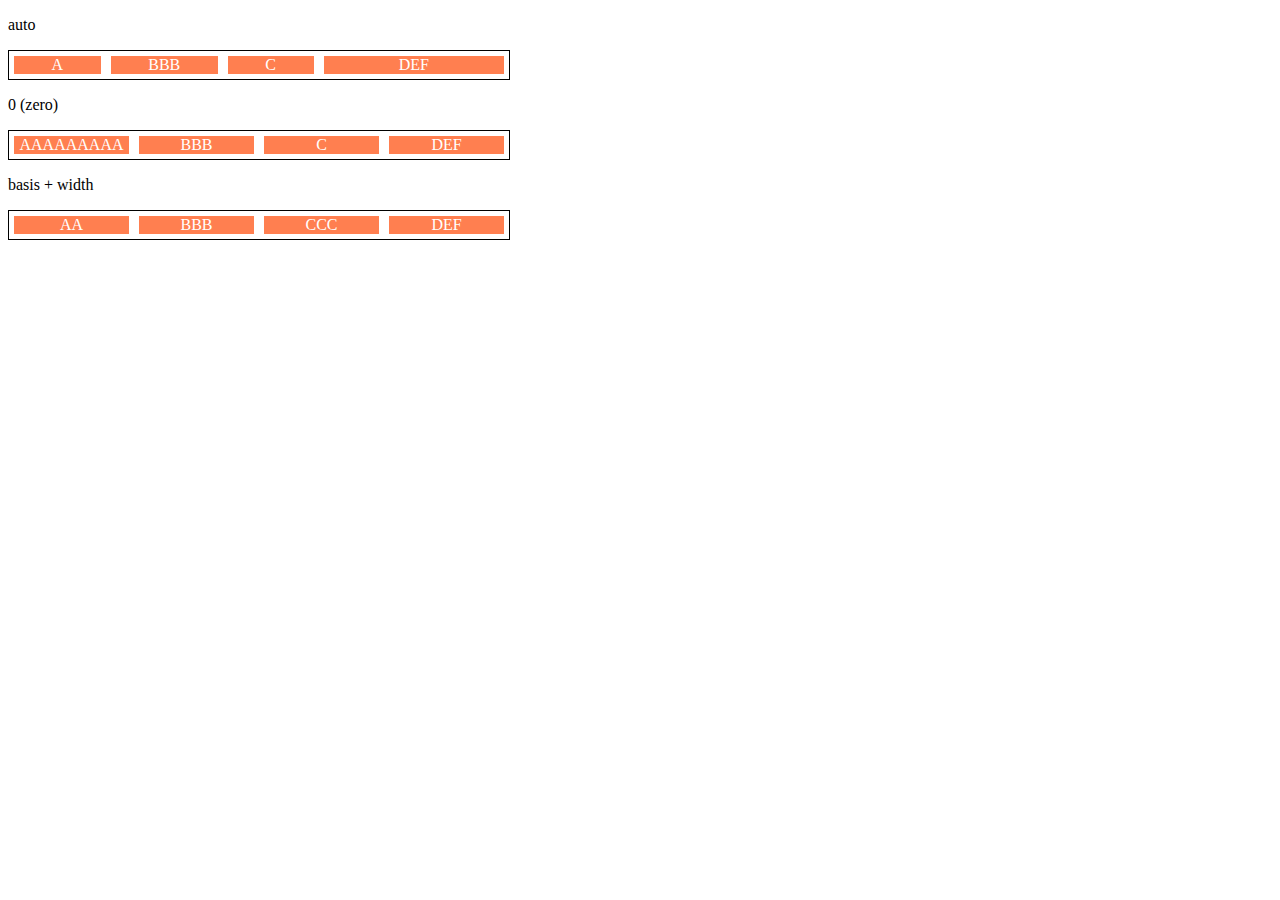
<file: 02-CSS-Flexbox/8-flex-basis.html>
<!DOCTYPE html>
<html lang="en">
<head>
    <meta charset="UTF-8">
    <meta name="viewport" content="width=device-width, initial-scale=1.0">
    <title>Fundamentos - flex basis</title>

    <style>
        .flex-container{
            max-width: 500px;
            border: 1px solid black;
            display: flex;
        }

        .items{
            background-color: coral;
            color: white;
            text-align: center;
            margin: 5px;
        }

        .bauto{
            flex-basis: auto;
        }

        .fg-0{
            flex-grow: 0;
        }

        .fg-1{
            flex-grow: 1;
        }
        
        .fg-2{
            flex-grow: 2;
        }

        .b-0{
            flex-basis: 0;
        }
        
        .w100{
            flex-basis: 50px;
        }
    </style>
</head>
<body>
    <p>auto</p>
    <div class="flex-container">
        <div class="items bauto fg-1">A</div>
        <div class="items bauto fg-1">BBB</div>
        <div class="items bauto fg-1">C</div>
        <div class="items bauto fg-2">DEF</div>
    </div>

    <p>0 (zero)</p>
    <div class="flex-container">
         <div class="items b-0 fg-1">AAAAAAAAA</div>
        <div class="items b-0 fg-1">BBB</div>
        <div class="items b-0 fg-1">C</div>
        <div class="items b-0 fg-1">DEF</div>
    </div>

    <p>basis + width</p>
    <div class="flex-container">
        <div class="items w100 fg-2">AA</div>
       <div class="items w100 fg-2">BBB</div>
       <div class="items w100 fg-2">CCC</div>
       <div class="items w100 fg-2">DEF</div>
   </div>
</body>
</html>
</file>
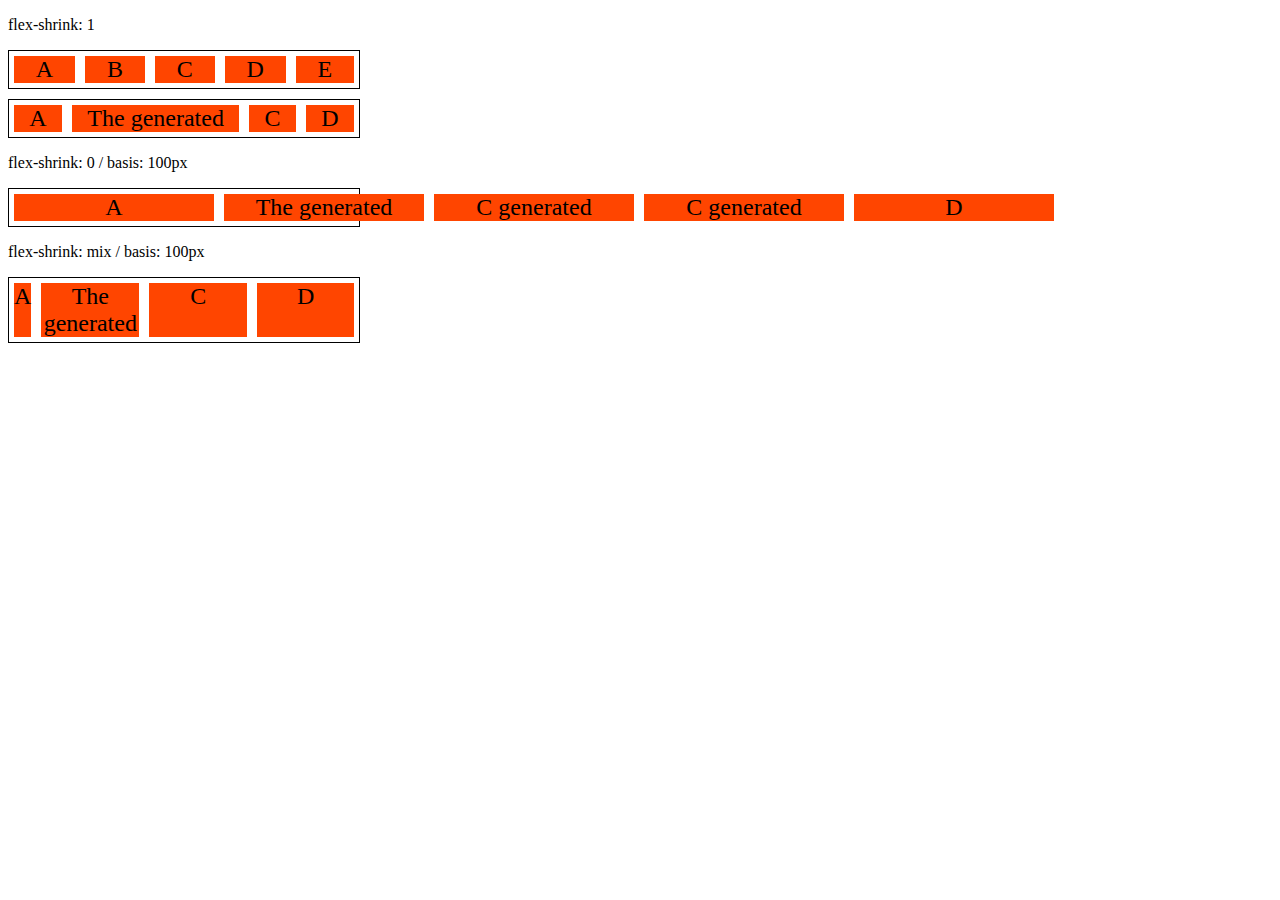
<file: 02-CSS-Flexbox/9-flex-shrink.html>
<!DOCTYPE html>
<html lang="en">
<head>
    <meta charset="UTF-8">
    <meta name="viewport" content="width=device-width, initial-scale=1.0">
    <title>Fundamentos - flex shrink</title>
    <style>
        .flex-container{
            display: flex;
            border: 1px solid black;
            max-width: 350px;
            margin-bottom: 10px;
        }

        .item{
            background-color: orangered;
            font-size: 24px;
            text-align: center;
            margin: 5px;
        }

        .s-1{
            flex-shrink: 1;
        }

        .fg-1{
            flex-grow: 1;
        }

        .s-0{
            flex-shrink: 0;
            flex-basis: 200px;
        }

        .s-2{
            flex-shrink: 2;
            flex-basis: 100px;
        }

        .s-3{
            flex-shrink: 3;
            flex-basis: 100px;
        }
    </style>
</head>
<body>
    <p>flex-shrink: 1</p>
    <div class="flex-container">
         <div class="item s-1 fg-1">A</div>
         <div class="item s-1 fg-1">B</div>
         <div class="item s-1 fg-1">C</div>
         <div class="item s-1 fg-1">D</div>
         <div class="item s-1 fg-1">E</div>
    </div>
    <div class="flex-container">
        <div class="item s-1 fg-1">A</div>
        <div class="item s-1 fg-1">The generated</div>
        <div class="item s-1 fg-1">C</div>
        <div class="item s-1 fg-1">D</div>
   </div>

   <p>flex-shrink: 0 / basis: 100px</p>
   <div class="flex-container">
        <div class="item s-0 fg-1">A</div>
        <div class="item s-0 fg-1">The generated</div>
        <div class="item s-0 fg-1">C generated</div>
        <div class="item s-0 fg-1">C generated</div>
        <div class="item s-0 fg-1">D</div>
    </div>

    <p>flex-shrink: mix / basis: 100px</p>
    <div class="flex-container">
        <div class="item s-1 fg-1">A</div>
        <div class="item s-2 fg-1">The generated</div>
        <div class="item s-2 fg-1">C</div>
        <div class="item s-3 fg-1">D</div>
   </div>
</body>
</html>
</file>
<file: 01-HTML-Class/style.css>
body{
    background-color: #f7f7f7;
    font-family: Verdana, Geneva, Tahoma, sans-serif;
    max-width: 900px;
    margin: auto;
}

#img_perfil{
    width: 100px;
    height: 100px;
    border-radius: 50%;
    border: 1px solid #505050;
}

.post_title{
    font-size: 16px;
    font-style: italic;
    margin: 0;
    margin-bottom: 15px;
}

#title, .subtitle, .post_title{
    color:#505050;
} 

#title{
    font-size: 40px;
    text-transform: uppercase;
}

a{
    text-decoration: line-through;
    color: #505050;
}


.post_img{
    width: 100%;
    height: 300px;
    margin-bottom: 15px;
}

.post{
    background-color: #FFF;
    padding: 10px;
    border: 3px solid  #505050;
    margin-bottom: 15px;
    border-radius: 5px;
}

.post_content{
    margin: 0;
    margin-bottom: 15px;
    text-transform: capitalize;
    text-align: justify;
}

.contacts_list{
    list-style-type: none;
    padding-left: 15px;
}

.contacts_list li a{
    text-decoration: none;
}
</file>
